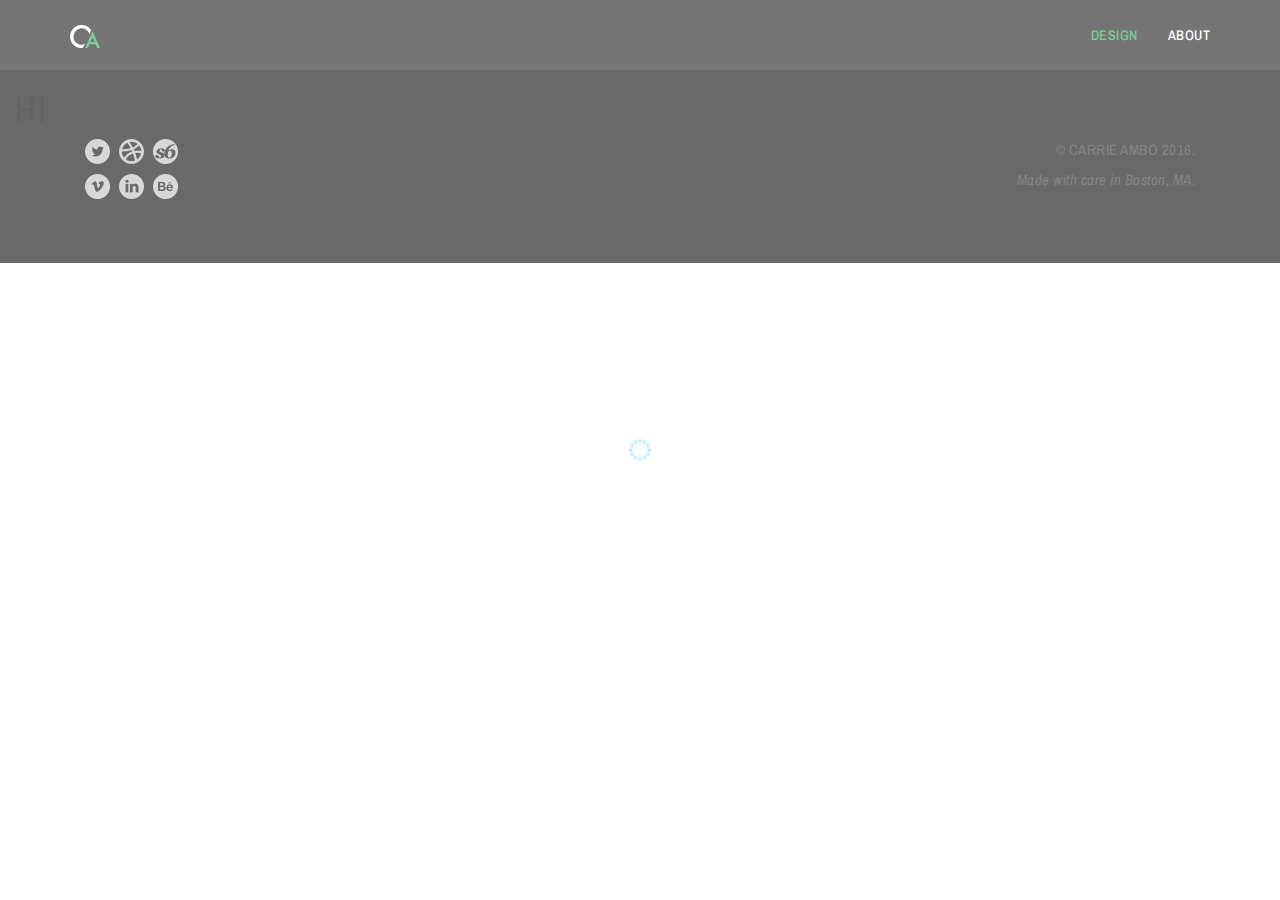
<file: geo-weighting.html>
<!DOCTYPE html>
<html lang="en">
<head>
	<meta charset="utf-8">
	<title>Carrie Ambo | Design Portfolio</title>
	<meta http-equiv="X-UA-Compatible" content="IE=Edge">
	<meta name="viewport" content="width=device-width, initial-scale=1">
	<meta name="keywords" content="">
	<meta name="description" content="">
    
    
     <!-- favicon 
  <link rel="shortcut icon" type="favicon.gif" href="images/favicon.gif" />-->
    
   
	<link rel="stylesheet" href="css/bootstrap.min.css">
	<link rel="stylesheet" href="css/font-awesome.min.css">
	<link rel="stylesheet" href="css/animate.min.css">
	<link rel="stylesheet" href="css/et-line-font.css">
	<link rel="stylesheet" href="css/nivo-lightbox.css">
	<link rel="stylesheet" href="css/nivo_themes/default/default.css">
	<link rel="stylesheet" href="css/style.css">
    <link rel="stylesheet" href="css/custom-style.css">
	<!--<link href='https://fonts.googleapis.com/css?family=Roboto:400,300,500' rel='stylesheet' type='text/css'> -->
    <link href="https://fonts.googleapis.com/css?family=Archivo+Narrow:400,400i,700,700i|Khand:300,500" rel="stylesheet">
</head>
<!--<body>-->
<body data-spy="scroll" data-target=".navbar-collapse" data-offset="50">

<!-- preloader section -->
<div class="preloader">
	<div class="sk-spinner sk-spinner-circle">
       <div class="sk-circle1 sk-circle"></div>
       <div class="sk-circle2 sk-circle"></div>
       <div class="sk-circle3 sk-circle"></div>
       <div class="sk-circle4 sk-circle"></div>
       <div class="sk-circle5 sk-circle"></div>
       <div class="sk-circle6 sk-circle"></div>
       <div class="sk-circle7 sk-circle"></div>
       <div class="sk-circle8 sk-circle"></div>
       <div class="sk-circle9 sk-circle"></div>
       <div class="sk-circle10 sk-circle"></div>
       <div class="sk-circle11 sk-circle"></div>
       <div class="sk-circle12 sk-circle"></div>
    </div>
</div>

<!-- navigation section -->
<section class="navbar navbar-fixed-top custom-navbar" role="navigation">
	<div class="container">
		<div class="navbar-header">
			<button class="navbar-toggle" data-toggle="collapse" data-target=".navbar-collapse">
				<span class="icon icon-bar"></span>
				<span class="icon icon-bar"></span>
				<span class="icon icon-bar"></span>
			</button>
			
            <a href="index.html"><img src="img/ca-logo-white.png" class="logo-navbar" alt="CA logo"></a>
            
		</div>
		<div class="collapse navbar-collapse">
			<ul class="nav navbar-nav navbar-right">
				<li class="active"><a href="#">Design</a></li>
                <!--<li><a href="recent.html">Recent</a></li>-->
				<li><a href="about.html">About</a></li>
			</ul>
		</div>
	</div>
</section>

<!-- This is fun -->


<div class="col-lg-8">
	<div class="container">
		<div class="row">
			<div>
				<h1>Hi</h1>
			</div>
		
		</div>
	
	</div>

</div>


<div class="col-lg-8">
	<div class="container">
		<div class="row">
			<div>
				<h1>Hi</h1>
			</div>
		
		</div>
	
	</div>

</div>


<!-- home section 
<div class="banner">
    <section id="home">
        <div class="container">
            <div class="row">
                <div>
                    <h1>Carrie Ambo</h1>
                    <hr>
                </div>
            </div>
        </div>		
    </section>
</div>


<!-- design section 
<div id="design">
	<div class="container">
		<div class="row">
        	
			<div class="col-md-12 col-lg-10 col-lg-offset-1 ">
			
				<!-- ISO section 
				<div class="iso-section">
					<ul class="filter-wrapper clearfix">
                   		 <li><a href="#" data-filter="*" class="selected opc-main-bg archivo">All</a></li>
                         <li><a href="#" class="opc-main-bg archivo" data-filter=".print">Print</a></li>
                   		 <li><a href="#" class="opc-main-bg archivo" data-filter=".web">Web</a></li>
                   		 <li><a href="#" class="opc-main-bg archivo" data-filter=".motion">Motion</a></li>
                    	 <li><a href="#" class="opc-main-bg archivo" data-filter=".identity">Identity</a></li>
               		</ul>
                    <!--<div class="iso-box-section wow fadeIn" data-wow-delay="0.9s"> This makes the gallery not pop up
                   
                    <div class="wow fadeIn" data-wow-delay="0.9s">
               		
               			<div class="iso-box-wrapper col4-iso-box">



               			<div class="iso-box html print col-md-4 col-sm-6">
                                <div class="hovereffect">
                                	<a href="geo-weighting.html" target="_blank">
                                		<img class="img-responsive" src="img/thumb-geo.jpg" alt="do this later">
                                        <div class="overlay">
                                        	<h2>Geo-Weighting eGuide</h2>
                                            <h3>ownerIQ</h3>
                                     	 </div>
                                	</a>  
                                </div>
               				 </div>


               				 <div class="iso-box digital col-md-4 col-sm-6">
                             	 <div class="hovereffect">
                                	<a href="spring.html" target="_blank">
                                		<img class="img-responsive" src="img/thumb-spring.jpg" alt="do this later">
                                        <div class="overlay">
                                        	<h2>Spring Infographic</h2>
                                            <h3>ownerIQ</h3>
                                     	 </div>
                                	</a>  
                                </div>
                             </div>
                             
                             
                             <div class="iso-box print identity col-md-4 col-sm-6">
                             	 <div class="hovereffect">
                                	<a href="collateral.html" target="_blank">
                                		<img class="img-responsive" src="img/thumb-collateral.jpg" alt="do this later">
                                        <div class="overlay">
                                        	<h2>Event Collateral</h2>
                                            <h3>ownerIQ</h3>
                                     	 </div>
                                	</a>  
                                </div>
                             </div>
                             
                             <div class="iso-box web identity col-md-4 col-sm-6">
                             	 <div class="hovereffect">
                                	<a href="news.html" target="_blank">
                                		<img class="img-responsive" src="img/thumb-news.jpg" alt="do this later">
                                        <div class="overlay">
                                        	<h2>Webpages</h2>
                                            <h3>ownerIQ</h3>
                                     	 </div>
                                	</a>  
                                </div>
                             </div>
                             
                             <div class="iso-box web identity print col-md-4 col-sm-6">
                             	 <div class="hovereffect">
                                	<a href="ambo.html" target="_blank">
                                		<img class="img-responsive" src="img/thumb-ambo.jpg" alt="do this later">
                                        <div class="overlay">
                                        	<h2>Collateral</h2>
                                            <h3>Dr. Ambo & Associates</h3>
                                     	 </div>
                                	</a>  
                                </div>
                             </div>
                            
                             <div class="iso-box print col-md-4 col-sm-6">
                             	 <div class="hovereffect">
                                	<a href="growler.html" target="_blank">
                                		<img class="img-responsive" src="img/thumb-growler.jpg" alt="do this later">
                                        <div class="overlay">
                                        	<h2>Growler Tags</h2>
                                            <h3>Boston Beer Co.</h3>
                                     	 </div>
                                	</a>  
                                </div>
                             </div>
                           

               				<div class="iso-box print col-md-4 col-sm-6">
                             	 <div class="hovereffect">
                                	<a href="ambo.html" target="_blank">
                                		<img class="img-responsive" src="img/thumb-sam.jpg" alt="do this later">
                                        <div class="overlay">
                                        	<h2>Collateral</h2>
                                            <h3>Boston Beer Co.</h3>
                                     	 </div>
                                	</a>  
                                </div>
                             </div>
                           
                             <div class="iso-box identity motion print col-md-4 col-sm-6">
                             	 <div class="hovereffect">
                                	<a href="tanked.html" target="_blank">
                                		<img class="img-responsive" src="img/thumb-tanked.jpg" alt="do this later">
                                        <div class="overlay">
                                        	<h2>Tanked</h2>
                                            <h3>Northeastern University</h3>
                                     	 </div>
                                	</a>  
                                </div>
                             </div>
                             
                             <div class="iso-box print col-md-4 col-sm-6">
                             	 <div class="hovereffect">
                                	<a href="posters.html" target="_blank">
                                		<img class="img-responsive" src="img/thumb-tibetan.jpg" alt="do this later">
                                        <div class="overlay">
                                        	<h2>Posters</h2>
                                            <h3>Northeastern University</h3>
                                     	 </div>
                                	</a>  
                                </div>
                             </div>
                             
                                  <div class="iso-box print col-md-4 col-sm-6">
                             	 <div class="hovereffect">
                                	<a href="typography.html" target="_blank">
                                		<img class="img-responsive" src="img/thumb-glasses.jpg" alt="do this later">
                                        <div class="overlay">
                                        	<h2>Typography</h2>
                                            <h3>Northeastern University</h3>
                                     	 </div>
                                	</a>  
                                </div>
                             </div>
                           
                           	<div class="iso-box motion col-md-4 col-sm-6">
                             	 <div class="hovereffect">
                                	<a href="otters.html" target="_blank">
                                		<img class="img-responsive" src="img/thumb-otter.jpg" alt="do this later">
                                        <div class="overlay">
                                        	<h2>Sea Otters</h2>
                                            <h3>Northeastern University</h3>
                                     	 </div>
                                	</a>  
                                </div>
                             </div>
                              
                           	<div class="iso-box print col-md-4 col-sm-6">
                             	 <div class="hovereffect">
                                	<a href="tanked.html" target="_blank">
                                		<img class="img-responsive" src="img/thumb-zimbabwe.jpg" alt="do this later">
                                        <div class="overlay">
                                        	<h2>Zimbabwe Infographic</h2>
                                            <h3>Northeastern University</h3>
                                     	 </div>
                                	</a>  
                                </div>
                             </div>
                           

               			</div>
               		</div>

				</div>
			</div>
		</div>
	</div>
</div>	


<!-- footer section -->
<footer style="padding-bottom:0px;">
<section id="about">
	<div class="container">
		
            <div class="col-sm-6 text-left">
               
                <ul class="social">
                    <li><a href="https://twitter.com/carrieambo" target='_blank'><img src="img/social-twitter.png"></a></li>
                    <li><a href="https://dribbble.com/carrieambo" target='_blank'><img src="img/social-dribbble.png"></a></li>
                    <li><a href="https://society6.com/carrieambo/prints" target='_blank'><img src="img/social-society6.png"></a></li>
                    <br>
                    <li><a href="https://vimeo.com/misscarriejo" target='_blank'><img src="img/social-vimeo.png"></a></li>
                    <li><a href="https://www.linkedin.com/in/carrieambo" target='_blank'><img src="img/social-linkedin.png"></a></li>
                    <li><a href="https://www.behance.net/carrieambo" target='_blank'><img src="img/social-behance.png"></a></li>
                </ul>
       
			</div>
            
            <div class="col-sm-6 text-left">
                 <p class="copyright">© Carrie Ambo 2016.</p>
                 <p class="secondary">Made with care in Boston, MA.</p>
            </div>
	
     </div>

	
</section>

</footer>


<script src="js/jquery.js"></script>
<script src="js/bootstrap.min.js"></script>
<script src="js/smoothscroll.js"></script>
<script src="js/isotope.js"></script>
<script src="js/imagesloaded.min.js"></script>
<script src="js/nivo-lightbox.min.js"></script>
<script src="js/jquery.backstretch.min.js"></script>
<script src="js/wow.min.js"></script>
<script src="js/custom.js"></script>

</body>
</html>
</file>
<file: css/et-line-font.css>
@font-face {
	font-family: 'et-line';
	src:url('../fonts/et-line.eot');
	src:url('../fonts/et-line.eot?#iefix') format('embedded-opentype'),
		url('../fonts/et-line.woff') format('woff'),
		url('../fonts/et-line.ttf') format('truetype'),
		url('../fonts/et-line.svg#et-line') format('svg');
	font-weight: normal;
	font-style: normal;
}

/* Use the following CSS code if you want to use data attributes for inserting your icons */
[data-icon]:before {
	font-family: 'et-line';
	content: attr(data-icon);
	speak: none;
	font-size: 40px;
	font-weight: normal;
	font-variant: normal;
	text-transform: none;
	line-height: 1;
	-webkit-font-smoothing: antialiased;
	-moz-osx-font-smoothing: grayscale;
	display:inline-block;
}

/* Use the following CSS code if you want to have a class per icon */
/*
Instead of a list of all class selectors,
you can use the generic selector below, but it's slower:
[class*="icon-"] {
*/
.icon-mobile, .icon-laptop, .icon-desktop, .icon-tablet, .icon-phone, .icon-document, .icon-documents, .icon-search, .icon-clipboard, .icon-newspaper, .icon-notebook, .icon-book-open, .icon-browser, .icon-calendar, .icon-presentation, .icon-picture, .icon-pictures, .icon-video, .icon-camera, .icon-printer, .icon-toolbox, .icon-briefcase, .icon-wallet, .icon-gift, .icon-bargraph, .icon-grid, .icon-expand, .icon-focus, .icon-edit, .icon-adjustments, .icon-ribbon, .icon-hourglass, .icon-lock, .icon-megaphone, .icon-shield, .icon-trophy, .icon-flag, .icon-map, .icon-puzzle, .icon-basket, .icon-envelope, .icon-streetsign, .icon-telescope, .icon-gears, .icon-key, .icon-paperclip, .icon-attachment, .icon-pricetags, .icon-lightbulb, .icon-layers, .icon-pencil, .icon-tools, .icon-tools-2, .icon-scissors, .icon-paintbrush, .icon-magnifying-glass, .icon-circle-compass, .icon-linegraph, .icon-mic, .icon-strategy, .icon-beaker, .icon-caution, .icon-recycle, .icon-anchor, .icon-profile-male, .icon-profile-female, .icon-bike, .icon-wine, .icon-hotairballoon, .icon-globe, .icon-genius, .icon-map-pin, .icon-dial, .icon-chat, .icon-heart, .icon-cloud, .icon-upload, .icon-download, .icon-target, .icon-hazardous, .icon-piechart, .icon-speedometer, .icon-global, .icon-compass, .icon-lifesaver, .icon-clock, .icon-aperture, .icon-quote, .icon-scope, .icon-alarmclock, .icon-refresh, .icon-happy, .icon-sad, .icon-facebook, .icon-twitter, .icon-googleplus, .icon-rss, .icon-tumblr, .icon-linkedin, .icon-dribbble {
	font-family: 'et-line';
	speak: none;
	font-style: normal;
	font-weight: normal;
	font-variant: normal;
	text-transform: none;
	line-height: 1;
	-webkit-font-smoothing: antialiased;
	-moz-osx-font-smoothing: grayscale;
	display:inline-block;
}
.icon-mobile:before {
	content: "\e000";
}
.icon-laptop:before {
	content: "\e001";
}
.icon-desktop:before {
	content: "\e002";
}
.icon-tablet:before {
	content: "\e003";
}
.icon-phone:before {
	content: "\e004";
}
.icon-document:before {
	content: "\e005";
}
.icon-documents:before {
	content: "\e006";
}
.icon-search:before {
	content: "\e007";
}
.icon-clipboard:before {
	content: "\e008";
}
.icon-newspaper:before {
	content: "\e009";
}
.icon-notebook:before {
	content: "\e00a";
}
.icon-book-open:before {
	content: "\e00b";
}
.icon-browser:before {
	content: "\e00c";
}
.icon-calendar:before {
	content: "\e00d";
}
.icon-presentation:before {
	content: "\e00e";
}
.icon-picture:before {
	content: "\e00f";
}
.icon-pictures:before {
	content: "\e010";
}
.icon-video:before {
	content: "\e011";
}
.icon-camera:before {
	content: "\e012";
}
.icon-printer:before {
	content: "\e013";
}
.icon-toolbox:before {
	content: "\e014";
}
.icon-briefcase:before {
	content: "\e015";
}
.icon-wallet:before {
	content: "\e016";
}
.icon-gift:before {
	content: "\e017";
}
.icon-bargraph:before {
	content: "\e018";
}
.icon-grid:before {
	content: "\e019";
}
.icon-expand:before {
	content: "\e01a";
}
.icon-focus:before {
	content: "\e01b";
}
.icon-edit:before {
	content: "\e01c";
}
.icon-adjustments:before {
	content: "\e01d";
}
.icon-ribbon:before {
	content: "\e01e";
}
.icon-hourglass:before {
	content: "\e01f";
}
.icon-lock:before {
	content: "\e020";
}
.icon-megaphone:before {
	content: "\e021";
}
.icon-shield:before {
	content: "\e022";
}
.icon-trophy:before {
	content: "\e023";
}
.icon-flag:before {
	content: "\e024";
}
.icon-map:before {
	content: "\e025";
}
.icon-puzzle:before {
	content: "\e026";
}
.icon-basket:before {
	content: "\e027";
}
.icon-envelope:before {
	content: "\e028";
}
.icon-streetsign:before {
	content: "\e029";
}
.icon-telescope:before {
	content: "\e02a";
}
.icon-gears:before {
	content: "\e02b";
}
.icon-key:before {
	content: "\e02c";
}
.icon-paperclip:before {
	content: "\e02d";
}
.icon-attachment:before {
	content: "\e02e";
}
.icon-pricetags:before {
	content: "\e02f";
}
.icon-lightbulb:before {
	content: "\e030";
}
.icon-layers:before {
	content: "\e031";
}
.icon-pencil:before {
	content: "\e032";
}
.icon-tools:before {
	content: "\e033";
}
.icon-tools-2:before {
	content: "\e034";
}
.icon-scissors:before {
	content: "\e035";
}
.icon-paintbrush:before {
	content: "\e036";
}
.icon-magnifying-glass:before {
	content: "\e037";
}
.icon-circle-compass:before {
	content: "\e038";
}
.icon-linegraph:before {
	content: "\e039";
}
.icon-mic:before {
	content: "\e03a";
}
.icon-strategy:before {
	content: "\e03b";
}
.icon-beaker:before {
	content: "\e03c";
}
.icon-caution:before {
	content: "\e03d";
}
.icon-recycle:before {
	content: "\e03e";
}
.icon-anchor:before {
	content: "\e03f";
}
.icon-profile-male:before {
	content: "\e040";
}
.icon-profile-female:before {
	content: "\e041";
}
.icon-bike:before {
	content: "\e042";
}
.icon-wine:before {
	content: "\e043";
}
.icon-hotairballoon:before {
	content: "\e044";
}
.icon-globe:before {
	content: "\e045";
}
.icon-genius:before {
	content: "\e046";
}
.icon-map-pin:before {
	content: "\e047";
}
.icon-dial:before {
	content: "\e048";
}
.icon-chat:before {
	content: "\e049";
}
.icon-heart:before {
	content: "\e04a";
}
.icon-cloud:before {
	content: "\e04b";
}
.icon-upload:before {
	content: "\e04c";
}
.icon-download:before {
	content: "\e04d";
}
.icon-target:before {
	content: "\e04e";
}
.icon-hazardous:before {
	content: "\e04f";
}
.icon-piechart:before {
	content: "\e050";
}
.icon-speedometer:before {
	content: "\e051";
}
.icon-global:before {
	content: "\e052";
}
.icon-compass:before {
	content: "\e053";
}
.icon-lifesaver:before {
	content: "\e054";
}
.icon-clock:before {
	content: "\e055";
}
.icon-aperture:before {
	content: "\e056";
}
.icon-quote:before {
	content: "\e057";
}
.icon-scope:before {
	content: "\e058";
}
.icon-alarmclock:before {
	content: "\e059";
}
.icon-refresh:before {
	content: "\e05a";
}
.icon-happy:before {
	content: "\e05b";
}
.icon-sad:before {
	content: "\e05c";
}
.icon-facebook:before {
	content: "\e05d";
}
.icon-twitter:before {
	content: "\e05e";
}
.icon-googleplus:before {
	content: "\e05f";
}
.icon-rss:before {
	content: "\e060";
}
.icon-tumblr:before {
	content: "\e061";
}
.icon-linkedin:before {
	content: "\e062";
}
.icon-dribbble:before {
	content: "\e063";
}
</file>
<file: css/style.css>
body {
    background: #ffffff;
    font-family: 'Pavanam', sans-serif;
    position: relative;
  }


html, body {
     width: 100%;
     overflow-x: hidden;
  }

h1, h2, h3, h4 {
	font-family: 'Khand', sans-serif;
  	font-weight: 300;
  	letter-spacing: 2px;
  	text-transform: uppercase;
}

.heading {
  font-size: 20px;
}
.subheading {
  font-size: 14px;
  font-weight: bold;
  padding-bottom: 60px;
}
.bold {
  font-weight: bold;
}

p {
  font-size: 1.5rem;
}

a {
  outline: none !important;
}

hr {
  width: 180px;
  border-color: #CCC;
}

.section-title strong {
	color: #00C6D7;
  	font-size: 56px;
}

.section-title h1 {
	font-size: 24px;
}

.section-title {
  padding-bottom: 32px;
}

.medium-icon {
  font-size: 32px !important;
}

#work, #team, 
#pricing, #contact {
   padding-top: 100px;
  padding-bottom: 100px;
}


/* ==========================================================================
preloader section
========================================================================== */
.preloader {
    position: fixed;
    top: 0;
    left: 0;
    width: 100%;
    height: 100%;
    z-index: 99999;
    display: -webkit-flex;
    display: -ms-flexbox;
    display: flex;
    -webkit-flex-flow: row nowrap;
        -ms-flex-flow: row nowrap;
            flex-flow: row nowrap;
    -webkit-justify-content: center;
        -ms-flex-pack: center;
            justify-content: center;
    -webkit-align-items: center;
        -ms-flex-align: center;
            align-items: center;
    background: none repeat scroll 0 0 #fff;
}
.sk-spinner-circle.sk-spinner {
  width: 22px;
  height: 22px;
  position: relative; }
.sk-spinner-circle .sk-circle {
  width: 100%;
  height: 100%;
  position: absolute;
  left: 0;
  top: 0; }
.sk-spinner-circle .sk-circle:before {
  content: '';
  display: block;
  margin: 0 auto;
  width: 20%;
  height: 20%;
  background-color: #00c6d7;
  border-radius: 100%;
  -webkit-animation: sk-circleBounceDelay 1.2s infinite ease-in-out;
          animation: sk-circleBounceDelay 1.2s infinite ease-in-out;
  /* Prevent first frame from flickering when animation starts */
  -webkit-animation-fill-mode: both;
          animation-fill-mode: both; }
.sk-spinner-circle .sk-circle2 {
  -webkit-transform: rotate(30deg);
          transform: rotate(30deg); }
.sk-spinner-circle .sk-circle3 {
  -webkit-transform: rotate(60deg);
          transform: rotate(60deg); }
.sk-spinner-circle .sk-circle4 {
  -webkit-transform: rotate(90deg);
          transform: rotate(90deg); }
.sk-spinner-circle .sk-circle5 {
  -webkit-transform: rotate(120deg);
          transform: rotate(120deg); }
.sk-spinner-circle .sk-circle6 {
  -webkit-transform: rotate(150deg);
          transform: rotate(150deg); }
.sk-spinner-circle .sk-circle7 {
  -webkit-transform: rotate(180deg);
          transform: rotate(180deg); }
.sk-spinner-circle .sk-circle8 {
  -webkit-transform: rotate(210deg);
          transform: rotate(210deg); }
.sk-spinner-circle .sk-circle9 {
  -webkit-transform: rotate(240deg);
          transform: rotate(240deg); }
.sk-spinner-circle .sk-circle10 {
  -webkit-transform: rotate(270deg);
          transform: rotate(270deg); }
.sk-spinner-circle .sk-circle11 {
  -webkit-transform: rotate(300deg);
          transform: rotate(300deg); }
.sk-spinner-circle .sk-circle12 {
  -webkit-transform: rotate(330deg);
          transform: rotate(330deg); }
.sk-spinner-circle .sk-circle2:before {
  -webkit-animation-delay: -1.1s;
          animation-delay: -1.1s; }
.sk-spinner-circle .sk-circle3:before {
  -webkit-animation-delay: -1s;
          animation-delay: -1s; }
.sk-spinner-circle .sk-circle4:before {
  -webkit-animation-delay: -0.9s;
          animation-delay: -0.9s; }
.sk-spinner-circle .sk-circle5:before {
  -webkit-animation-delay: -0.8s;
          animation-delay: -0.8s; }
.sk-spinner-circle .sk-circle6:before {
  -webkit-animation-delay: -0.7s;
          animation-delay: -0.7s; }
.sk-spinner-circle .sk-circle7:before {
  -webkit-animation-delay: -0.6s;
          animation-delay: -0.6s; }
.sk-spinner-circle .sk-circle8:before {
  -webkit-animation-delay: -0.5s;
          animation-delay: -0.5s; }
.sk-spinner-circle .sk-circle9:before {
  -webkit-animation-delay: -0.4s;
          animation-delay: -0.4s; }
.sk-spinner-circle .sk-circle10:before {
  -webkit-animation-delay: -0.3s;
          animation-delay: -0.3s; }
.sk-spinner-circle .sk-circle11:before {
  -webkit-animation-delay: -0.2s;
          animation-delay: -0.2s; }
.sk-spinner-circle .sk-circle12:before {
  -webkit-animation-delay: -0.1s;
          animation-delay: -0.1s; }

@-webkit-keyframes sk-circleBounceDelay {
  0%, 80%, 100% {
    -webkit-transform: scale(0);
            transform: scale(0); }

  40% {
    -webkit-transform: scale(1);
            transform: scale(1); } }

@keyframes sk-circleBounceDelay {
  0%, 80%, 100% {
    -webkit-transform: scale(0);
            transform: scale(0); }

  40% {
    -webkit-transform: scale(1);
            transform: scale(1); } }


/* ==========================================================================
navigation section
========================================================================== */
.custom-navbar {
    background: #4B4B4B;
    margin-bottom: 0;
	text-transform:uppercase;
}
.custom-navbar .navbar-brand  {
  color: #54bd82;
  font-weight: 600;
  font-size: 24px;
}
.custom-navbar .navbar-brand .navbar-toggle {
    background: #54bd82;
    padding: 4px 6px;
    font-size: 16px;
    color: #fff;
    }
.custom-navbar .nav li a {
    color: #ffffff;
    font-size: 14px;
    font-weight: 500;
    }
.custom-navbar .nav li a:hover {
  	background: transparent;
   color: #eeeeee;
}
.custom-navbar .nav > li > a:focus {
  background-color: transparent;
  color: #ffffff;
  outline: none;
}
.custom-navbar .nav li.active > a {
      color: #54bd82;
    }
.custom-navbar .navbar-toggle {
        border: none;
        padding-top: 10px;
    }
.custom-navbar .navbar-toggle .icon-bar {
        background: #54bd82;
        border-color: transparent;
    }
	
.logo-navbar {
		width:30px;
		padding-top:15px;
		/*padding-left:15px;*/
	
	}	
@media(min-width:768px){
    .custom-navbar {
            background: #4B4B4B;
            padding: 10px;
            border-bottom: 0;
            background: 0 0;
         }
    .custom-navbar.top-nav-collapse {
            padding: 8px;
            background: #4B4B4B;
        }
}


/* ==========================================================================
home section
========================================================================== */
#home {
  background-size: cover;
  background-position: center;
  color: #ffffff;
  display: -webkit-flex;
  display: -ms-flexbox;
  display: flex;
  -webkit-align-items: center;
  -ms-flex-align: center;
      align-items: center;  
  height: 400px;
  text-align: center;
}
#home h1 {
  font-size: 40px;
}
#home h3 {
  font-size: 14px;
}
#home hr {
  width: 240px;
}
#home .btn {
  background: transparent;
  border: 4px solid #ffffff;
  border-radius: 0;
  color: #ffffff;
  font-size: 15px;
  font-weight: bold;
  letter-spacing: 2px;
  padding: 12px 42px;
  margin-top: 40px;
  margin-right: 16px;
  transition: all 0.4s ease-in-out;
}
#home .btn:hover {
  background: #54bd82;
  border-color: transparent;
}
#home .btn-danger {
  background: #54bd82;
  border-color: transparent;
}
#home .btn-danger:hover {
	border: 4px solid #ffffff;
  	border-radius: 0;
	background: transparent;
  	color: #ffffff;
}

/* ==========================================================================
work section
========================================================================== */
#work {
    text-align: center;
}
#work .col-md-4 {
  padding: 28px;
  position: relative;
  transition: all 0.4s ease-in-out;
}
#work .col-md-4:hover {
  background-color: #ffffff;
  box-shadow: 0px 2px 8px 0px rgba(50, 50, 50, 0.20);
}
#work h3 {
  font-size: 18px;
}


/* ==========================================================================
about section
========================================================================== */
#about {
  background: #3B3B3B;
  color: #ffffff;
}
.nav-tabs {
  margin-top: 20px;
  border-bottom: 1px solid #606060;
}
.nav-tabs > li {
  float: left;
  margin-bottom: -1px;
}
.nav-tabs > li > a {
	display: block;
  	color: #ffffff;
  	font-size: 16px;
  	padding: 10px 20px;
  	border: 0;
  	border-radius: 0;
}
.nav-tabs > li > a:hover {
  background-color: transparent;
}
.nav-tabs > li.active > a,
.nav-tabs > li.active > a:hover,
.nav-tabs > li.active > a:focus {
  color: #00c6d7;
  cursor: default;
  background-color: transparent;
  border: 1px solid transparent;
  border-bottom-color: transparent;
}
.tab-content {
  padding-top: 20px;
}

.tab-content a {
	color: #0CC;
}

.tab-content a:hover, .tab-content a:link {
	color: #FF0;
	text-decoration: none;
}

/* ==========================================================================
team section
========================================================================== */
#team {
  text-align: center;
}
#team h3 {
  color: #00c6d7;
  font-size: 14px;
  font-weight: bold;
}
#team .col-md-3 {
  padding-top: 20px;
  padding-bottom: 20px;
}
#team .team-wrapper {
  overflow: hidden;
  position: relative;
}
#team .team-des {
  background-color: rgba(00,00,00,0.6);
  position: absolute;
  color: #ffffff;
  opacity: 0;
  max-width: 500px;
  width: 100%;
  height: 100%;
  text-align: center;
  vertical-align: middle;
  top: 0;
  left: 0;
  right: 0;
  bottom: 0;
  transition: all 0.4s ease-in-out;
  margin: 0 auto;
  display: -webkit-flex;
  display: -ms-flexbox;
  display: flex;
  -webkit-justify-content: center;
      -ms-flex-pack: center;
          justify-content: center;
  -webkit-align-items: center;
      -ms-flex-align: center;
          align-items: center;
  -webkit-flex-direction: column;
      -ms-flex-direction: column;
          flex-direction: column;
}
#team .team-des:hover {
 opacity: 1;
}
#team img {
  margin: 0 auto;
}

#team .social-icon li a {
  color: #fff;
}

#team .social-icon li a:hover {
  color: #00c6d7;
}

/* ==========================================================================
design section
========================================================================== */
#design {
  background-color: #f6f6f6;
  text-align: center;
  }
#design .container {
  width: 100%;
  padding-bottom: 5rem;
  margin-bottom: 0px;
}
#design img {
  width: 100%;
  transition: all 0.4s ease-in-out;
}
/*#design img:hover {
  color:#000;
  opacity: 0.5;
}
/* FILTER CSS */
.filter-wrapper {
    width: 100%;
    margin: 40px 0 24px 0;
    overflow: hidden;
    text-align: center;
}
.filter-wrapper li {
    display: inline-block;
    margin: 4px;
}
.filter-wrapper li a {
    color: #999999;
    letter-spacing: 2px;
    padding: 8px 17px;
    display: block;
    text-decoration: none;
    transition: all 0.4s ease-in-out;
}
.filter-wrapper li .selected,
.filter-wrapper li a:focus,
.filter-wrapper li a:hover {
    color: #54bd82;
    outline: none;
	font-weight:bold;
  }

/* ISOTOPE BOX CSS */
.iso-box-section {
    width: 100%;
}
.iso-box-wrapper {
    width: 100%;
    padding: 0;
    clear: both;
    position: relative;
}
.iso-box {
    position: relative;
    min-height: 50px;
    float: left;
    overflow: hidden;
    margin-bottom: 2.5rem;
}
.iso-box > a {
    display: block;
    width: 100%;
    height: 100%;
    overflow: hidden;
}

.fluid-img {
  width: 100%;
  display: block;
}

/* ==========================================================================
pricing section
========================================================================== */
#pricing {
  text-align: center;
}
#pricing h2 {
  font-size: 52px;
}
#pricing h3 {
  font-size: 16px;
}
#pricing .plan {
  box-shadow: 0px 2px 8px 0px rgba(50, 50, 50, 0.20);
  padding-top: 40px;
  padding-bottom: 80px;
  margin-bottom: 32px;
}
#pricing .plan span {
	font-size: 16px;
}
#pricing .plan .plan_title {
  font-weight: 300;
  letter-spacing: 2px;
  padding: 30px;
  margin-bottom: 20px;
}
#pricing .medium-icon {
  box-shadow: 0px 2px 8px 0px rgba(50, 50, 50, 0.20);
  border-radius: 50%;
  font-size: 52px;
  width: 120px;
  height: 120px;
  line-height: 120px;
  text-align: center;
  margin-bottom: 32px;
}
#pricing .plan ul {
  padding: 0px;
}
#pricing .plan ul li {
  display: block;
  font-weight: 500;
  padding: 12px 0px;
}
#pricing .plan .btn {
  border: none;
  border-radius: 0px;
  color: #ffffff;
  font-size: 16px;
  font-weight: bold;
  padding: 16px 60px;
  transition: all 0.4s ease-in-out;
  margin-top: 20px;
  text-transform: uppercase;
}
#pricing .plan-one .btn {
  background-color: #00c6d7;
}
#pricing .plan-two .btn {
  background-color: #ffa400;
}
#pricing .plan-three .btn {
  background-color: #009988;
}
#pricing .plan .btn:hover {
  background-color: #3B3B3B;
}


/* ==========================================================================
contact section
========================================================================== */
#contact {
  background: #3B3B3B url('../images/contact-bg.jpg') no-repeat center center;
  background-size: cover;
  color: #ffffff;
}
#contact h2 {
  padding-bottom: 20px;
}
#contact h3 {
  font-size: 16px;
  font-weight: bold;
  letter-spacing: 1px;
}
#contact .medium-icon {
  padding-top: 10px;
  padding-right: 10px;
}
#contact .contact-info div {
  padding-top: 14px;
  padding-bottom: 14px;
}
#contact form {
  padding-top: 60px;
}
#contact .form-control {
  border: 2px solid #ffffff;
  border-radius: 0;
  box-shadow: none;
  margin-top: 10px;
  margin-bottom: 10px;
  transition: all 0.4s ease-in-out;
}
#contact input {
  height: 40px;
}
#contact input[type="submit"] {
  background: #00c6d7;
  border: 3px solid #00c6d7;
  letter-spacing: 1px;
  margin-top: 18px;
  height: 50px;
  color: #ffffff;
}
#contact input[type="submit"]:hover {
  color: #000000;
}


/* ==========================================================================
footer section
========================================================================== */


/*
.social-icon {
  padding: 0;
  margin: 0;
}
.social-icon li {
  list-style: none;
  display: inline-block;
  padding: 6px;
} */

.social-icon li a {
  box-shadow: 0px 2px 8px 0px rgba(50, 50, 50, 0.09);
  color: #808080;
  font-size: 20px;
  width: 56px;
  height: 56px;
  line-height: 60px;
  text-align: center;
  text-decoration: none;
  transition: all 0.4s ease-in-out;
}
.social-icon li a:hover {
  color: #00c6d7;
}

@media screen and (min-width: 992px) {
  @-moz-document url-prefix() {
    #portfolio .col-lg-4,
    #portfolio .col-md-4 {
      width: 33.333%;
    }
  }    
}

/* ==========================================================================
media quires for mobile
========================================================================== */
@media (max-width: 440px) {
  #home {
    padding-top: 320px;
    padding-bottom: 320px;
  }
  #home h1 {
    font-size: 22px;
  }
  #home h3 {
    font-size: 12px;
  }
}
</file>
<file: css/custom-style.css>
h1, h2, h3, h4 {
	font-family: 'Archivo Narrow', sans-serif;
  	font-weight: 400;
  	letter-spacing: .2rem;
  	text-transform: uppercase;
}

p {
	font-family: 'Archivo Narrow', sans-serif;
	letter-spacing: .05rem;
	margin-bottom:.8rem;
}


a:active {
	color:#54bd82;
}


.nav {
	font-family:'Archivo Narrow', sans-serif;
	letter-spacing: .05rem;
}

.archivo{
	font-family: 'Archivo Narrow', sans-serif;
	font-size: 1.4rem;
	text-transform: uppercase;
	letter-spacing:.05rem;
}



/* banner */

.banner{
	height:35rem;
	background-image:url(../img/banner-bg-1.jpg);
	background-position:center;
	box-shadow:inset 0 0 0 1000px rgba(0,0,0,.1);
}

@media (min-width: 1024px) {
.banner {
	background-size: 100%;
}
}

/* end banner */


/* hover effect */

.hovereffect {
  width: 100%;
  height: 100%;
  float: left;
  overflow: hidden;
  position: relative;
  text-align: center;
  cursor: default;
}

.hovereffect .overlay {
  position: absolute;
  overflow: hidden;
  width: 80%;
  height: 80%;
  left: 10%;
  top: 10%;
  border-bottom: 1px solid #FFF;
  border-top: 1px solid #FFF;
  -webkit-transition: opacity 0.35s, -webkit-transform 0.35s;
  transition: opacity 0.35s, transform 0.35s;
  -webkit-transform: scale(0,1);
  -ms-transform: scale(0,1);
  transform: scale(0,1);
}

.hovereffect:hover .overlay {
  opacity: 1;
  filter: alpha(opacity=100);
  -webkit-transform: scale(1);
  -ms-transform: scale(1);
  transform: scale(1);
}

.hovereffect img {
  display: block;
  position: relative;
  -webkit-transition: all 0.35s;
  transition: all 0.35s;
}

.hovereffect:hover img {
  filter: url('data:image/svg+xml;charset=utf-8,<svg xmlns="http://www.w3.org/2000/svg"><filter id="filter"><feComponentTransfer color-interpolation-filters="sRGB"><feFuncR type="linear" slope="0.6" /><feFuncG type="linear" slope="0.6" /><feFuncB type="linear" slope="0.6" /></feComponentTransfer></filter></svg>#filter');
  filter: brightness(0.6);
  -webkit-filter: brightness(0.6);
}

.hovereffect h2 {
  text-align: center;
  position: relative;
  font-size: 2rem;
  background-color: transparent;
  color: #FFF;
 /* padding-top: 2.5em; */
  padding-bottom:0;
  margin-bottom:0;
  opacity: 0;
  filter: alpha(opacity=0);
  -webkit-transition: opacity 0.35s, -webkit-transform 0.35s;
  transition: opacity 0.35s, transform 0.35s;
  -webkit-transform: translate3d(0,-100%,0);
  transform: translate3d(0,-100%,0);
}

.hovereffect h3{
	font-style:italic;
	font-size:1.5rem;
	margin-top:.7rem;
	}

.hovereffect a, hovereffect p {
  color: #FFF;
  padding: 2em 0;
  opacity: 0;
  filter: alpha(opacity=0);
  -webkit-transition: opacity 0.35s, -webkit-transform 0.35s;
  transition: opacity 0.35s, transform 0.35s;
  -webkit-transform: translate3d(0,100%,0);
  transform: translate3d(0,100%,0);
}

.hovereffect:hover a, .hovereffect:hover p, .hovereffect:hover h2 {
  opacity: 1;
  filter: alpha(opacity=100);
  -webkit-transform: translate3d(0,0,0);
  transform: translate3d(0,0,0);
}



/* end effect */


/* footer */

.social{
	list-style-type: none;
	padding:0;
	margin-top:0;
	margin-bottom:1.4rem;
}

.social li {
	display:inline;
	margin-right:5px;
	
}

.social li img{
	height:25px;
	margin-bottom:10px;
}

.social li:hover{
	opacity:.5;
	transition: ease-in-out .2s;
}

.copyright{
	text-transform:uppercase;
	color:#5F5F5F;
	text-align:right;
}

.secondary{
	color:#5F5F5F;
	font-style:italic;
	text-align:right;
}
	
#about{
	padding-top:8rem;
	padding-bottom:4rem;
}

/* end footer */


.navbar{
	background-color:#4B4B4B;

}


/* about page */
#about-page{
	background-color: #f6f6f6;
	color:#000;
	padding-bottom: 5rem;
}

#about-page a{
	text-decoration:underline;
	color:#000;
}

#about-page a:hover{
	color:#54bd82;
}

#about-page .h5 {
	font-weight:700;
	margin-bottom:0;
}

.about-image{
	width:355px;
	margin-right:2rem;
	margin-bottom:2rem;
}

/* end ebout page */

.push-down{
	margin-top:80px;
}

@media (min-width: 768px) {
	
	.push-down{
	margin-top:150px;
}

@media (min-width: 980px) {
	
	.about-image{
		width:300px;}
}

@media (min-width: 1240px) {
	
	.about-image{
		width:355px;}
}
</file>
<file: css/nivo_themes/default/default.css>
/*
 * Nivo Lightbox Default Theme v1.0
 * http://dev7studios.com/nivo-lightbox
 *
 * Copyright 2013, Dev7studios
 * Free to use and abuse under the MIT license.
 * http://www.opensource.org/licenses/mit-license.php
 */
 
.nivo-lightbox-theme-default.nivo-lightbox-overlay { 
	background: #666;
	background: rgba(0,0,0,0.6); 
}
.nivo-lightbox-theme-default .nivo-lightbox-content.nivo-lightbox-loading { background: url(loading.gif) no-repeat 50% 50%; }

.nivo-lightbox-theme-default .nivo-lightbox-nav {
	top: 10%;
	width: 8%;
	height: 80%;
	text-indent: -9999px;
	background-repeat: no-repeat;
	background-position: 50% 50%;
	opacity: 0.5;
}
.nivo-lightbox-theme-default .nivo-lightbox-nav:hover { 
	opacity: 1; 
	background-color: rgba(0,0,0,0.5);
}
.nivo-lightbox-theme-default .nivo-lightbox-prev { 
	background-image: url(prev.png); 
	border-radius: 0 3px 3px 0;
}
.nivo-lightbox-theme-default .nivo-lightbox-next { 
	background-image: url(next.png); 
	border-radius: 3px 0 0 3px;
}

.nivo-lightbox-theme-default .nivo-lightbox-close {
	display: block;
	background: url(close.png) no-repeat;
	width: 48px;
	height: 48px;
	text-indent: -9999px;
	padding: 5px;
	opacity: 0.5;
}
.nivo-lightbox-theme-default .nivo-lightbox-close:hover { opacity: 1; }

.nivo-lightbox-theme-default .nivo-lightbox-title-wrap { bottom: -7%; }
.nivo-lightbox-theme-default .nivo-lightbox-title {
	font: 14px/20px 'Helvetica Neue', Helvetica, Arial, sans-serif;
	font-style: normal;
	font-weight: normal;
	background: #000;
	color: #fff;
	padding: 7px 15px;
	border-radius: 30px;
}

.nivo-lightbox-theme-default .nivo-lightbox-image img {
	background: #fff;
	-webkit-box-shadow: 0px 1px 1px rgba(0,0,0,0.4);
	        box-shadow: 0px 1px 1px rgba(0,0,0,0.4);
}
.nivo-lightbox-theme-default .nivo-lightbox-ajax,
.nivo-lightbox-theme-default .nivo-lightbox-inline {
	background: #fff;
	padding: 40px;
	-webkit-box-shadow: 0px 1px 1px rgba(0,0,0,0.4);
	        box-shadow: 0px 1px 1px rgba(0,0,0,0.4);
}

@media (-webkit-min-device-pixel-ratio: 1.3),
       (-o-min-device-pixel-ratio: 2.6/2),
       (min--moz-device-pixel-ratio: 1.3),
       (min-device-pixel-ratio: 1.3),
       (min-resolution: 1.3dppx) {

	.nivo-lightbox-theme-default .nivo-lightbox-content.nivo-lightbox-loading { 
		background-image: url(loading@2x.gif); 
		-webkit-background-size: 32px 32px; 
		        background-size: 32px 32px;
	}
	.nivo-lightbox-theme-default .nivo-lightbox-prev { 
		background-image: url(prev@2x.png); 
		-webkit-background-size: 48px 48px; 
		        background-size: 48px 48px;
	}
	.nivo-lightbox-theme-default .nivo-lightbox-next { 
		background-image: url(next@2x.png); 
		-webkit-background-size: 48px 48px; 
		        background-size: 48px 48px;
	}
	.nivo-lightbox-theme-default .nivo-lightbox-close { 
		background-image: url(close@2x.png); 
		-webkit-background-size: 16px 16px; 
		        background-size: 16px 16px;
	}
	
}
</file>
